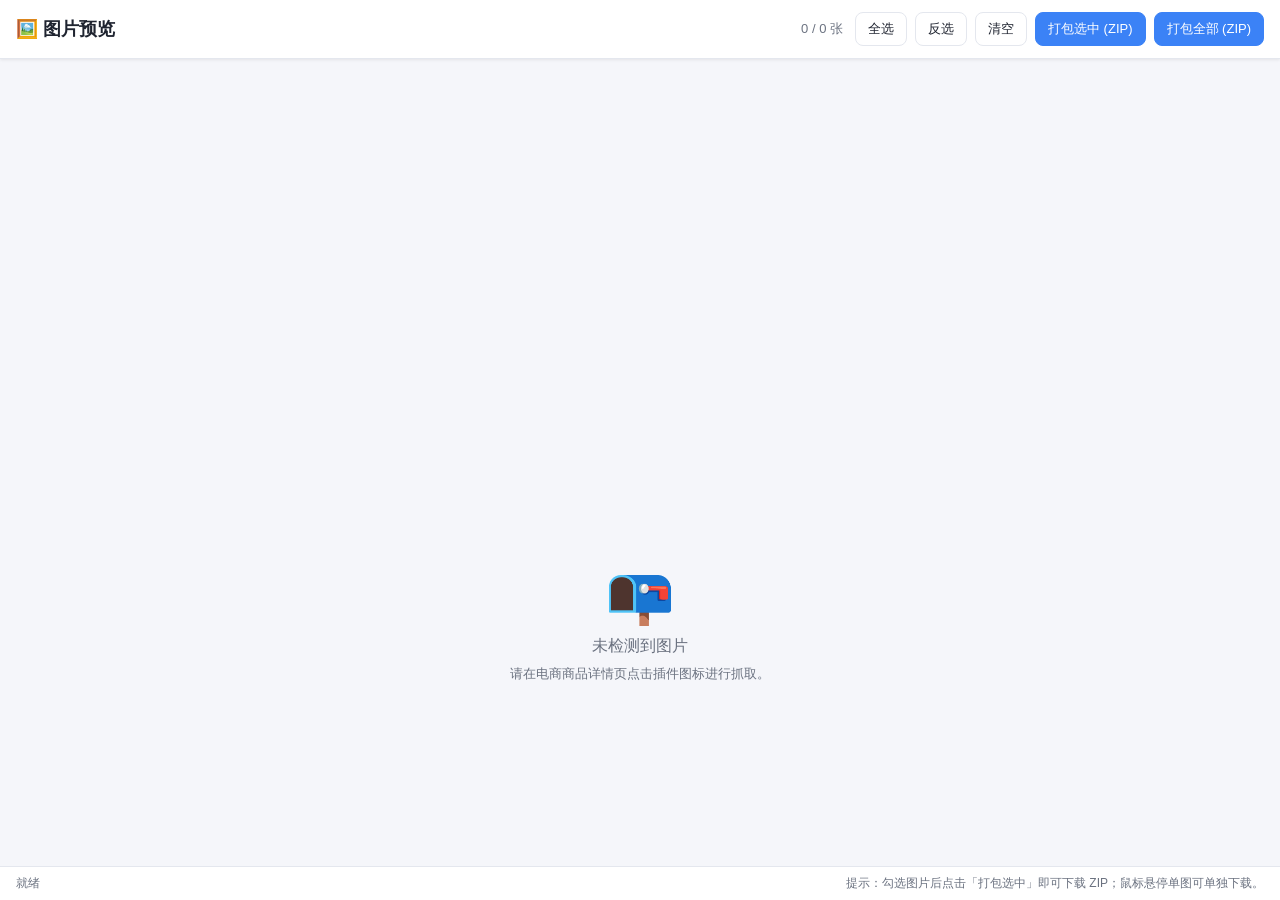
<file: ecommerce-image-plugin/viewer/viewer.html>
<!DOCTYPE html>
<html lang="zh-CN">
<head>
  <meta charset="UTF-8" />
  <meta name="viewport" content="width=device-width, initial-scale=1.0" />
  <title>电商图片下载助手 - 图片预览</title>
  <link rel="stylesheet" href="viewer.css" />
</head>
<body>
  <header class="toolbar">
    <div class="toolbar-left">
      <h1>🖼️ 图片预览</h1>
      <span id="pageTitle" class="page-title" title=""></span>
    </div>
    <div class="toolbar-right">
      <span id="stat" class="stat">0 / 0 张</span>
      <button id="btnSelectAll" class="btn">全选</button>
      <button id="btnInvert" class="btn">反选</button>
      <button id="btnClear" class="btn">清空</button>
      <button id="btnDownloadSelected" class="btn btn-primary">打包选中 (ZIP)</button>
      <button id="btnDownloadAll" class="btn btn-primary">打包全部 (ZIP)</button>
    </div>
  </header>

  <main id="grid" class="grid"></main>

  <div id="empty" class="empty" hidden>
    <p class="empty-icon">📭</p>
    <p id="emptyText">未检测到图片</p>
    <p class="empty-hint">请在电商商品详情页点击插件图标进行抓取。</p>
  </div>

  <footer class="statusbar">
    <span id="status" class="status">就绪</span>
    <span class="hint">提示：勾选图片后点击「打包选中」即可下载 ZIP；鼠标悬停单图可单独下载。</span>
  </footer>

  <script src="viewer.js"></script>
</body>
</html>
</file>
<file: ecommerce-image-plugin/viewer/viewer.css>
:root {
  --bg: #f5f6fa;
  --card-bg: #ffffff;
  --border: #e4e7ee;
  --text: #1f2430;
  --text-dim: #6b7280;
  --primary: #3b82f6;
  --primary-hover: #2563eb;
  --accent: #f97316;
  --radius: 10px;
  --shadow: 0 1px 3px rgba(0, 0, 0, 0.08);
}

* {
  box-sizing: border-box;
  margin: 0;
  padding: 0;
}

body {
  font-family: -apple-system, BlinkMacSystemFont, "Segoe UI", "PingFang SC",
    "Microsoft YaHei", sans-serif;
  background: var(--bg);
  color: var(--text);
  min-height: 100vh;
  display: flex;
  flex-direction: column;
}

/* ---- 顶部工具栏 ---- */
.toolbar {
  position: sticky;
  top: 0;
  z-index: 10;
  display: flex;
  align-items: center;
  justify-content: space-between;
  gap: 12px;
  padding: 12px 16px;
  background: var(--card-bg);
  border-bottom: 1px solid var(--border);
  box-shadow: var(--shadow);
  flex-wrap: wrap;
}

.toolbar-left {
  display: flex;
  align-items: baseline;
  gap: 10px;
  min-width: 0;
}

.toolbar-left h1 {
  font-size: 18px;
  white-space: nowrap;
}

.page-title {
  color: var(--text-dim);
  font-size: 12px;
  overflow: hidden;
  text-overflow: ellipsis;
  white-space: nowrap;
  max-width: 320px;
}

.toolbar-right {
  display: flex;
  align-items: center;
  gap: 8px;
  flex-wrap: wrap;
}

.stat {
  color: var(--text-dim);
  font-size: 13px;
  margin-right: 4px;
  font-variant-numeric: tabular-nums;
}

.btn {
  border: 1px solid var(--border);
  background: var(--card-bg);
  color: var(--text);
  padding: 7px 12px;
  border-radius: 8px;
  cursor: pointer;
  font-size: 13px;
  transition: all 0.15s ease;
}

.btn:hover {
  border-color: #c7cdd9;
  background: #f3f4f6;
}

.btn-primary {
  background: var(--primary);
  border-color: var(--primary);
  color: #fff;
  font-weight: 500;
}

.btn-primary:hover {
  background: var(--primary-hover);
  border-color: var(--primary-hover);
}

.btn:disabled {
  opacity: 0.5;
  cursor: not-allowed;
}

/* ---- 图片网格 ---- */
.grid {
  flex: 1;
  display: grid;
  grid-template-columns: repeat(auto-fill, minmax(180px, 1fr));
  gap: 14px;
  padding: 16px;
}

.card {
  position: relative;
  background: var(--card-bg);
  border: 1px solid var(--border);
  border-radius: var(--radius);
  overflow: hidden;
  box-shadow: var(--shadow);
  transition: transform 0.12s ease, box-shadow 0.12s ease;
  cursor: pointer;
}

.card:hover {
  transform: translateY(-2px);
  box-shadow: 0 6px 16px rgba(0, 0, 0, 0.12);
}

.card.selected {
  border-color: var(--primary);
  box-shadow: 0 0 0 2px rgba(59, 130, 246, 0.35);
}

.card .thumb {
  width: 100%;
  aspect-ratio: 1 / 1;
  object-fit: cover;
  display: block;
  background: #eef0f4;
}

.card .check {
  position: absolute;
  top: 8px;
  left: 8px;
  width: 20px;
  height: 20px;
  cursor: pointer;
  accent-color: var(--primary);
}

.card .download-single {
  position: absolute;
  bottom: 8px;
  right: 8px;
  background: rgba(0, 0, 0, 0.62);
  color: #fff;
  border: none;
  border-radius: 6px;
  padding: 5px 9px;
  font-size: 12px;
  cursor: pointer;
  opacity: 0;
  transition: opacity 0.15s ease;
}

.card:hover .download-single {
  opacity: 1;
}

.card .download-single:hover {
  background: var(--accent);
}

.card .index {
  position: absolute;
  bottom: 8px;
  left: 8px;
  background: rgba(0, 0, 0, 0.5);
  color: #fff;
  font-size: 11px;
  padding: 2px 6px;
  border-radius: 4px;
}

/* ---- 空状态 ---- */
.empty {
  flex: 1;
  display: flex;
  flex-direction: column;
  align-items: center;
  justify-content: center;
  gap: 8px;
  color: var(--text-dim);
  padding: 40px;
  text-align: center;
}

.empty-icon {
  font-size: 56px;
}

.empty-hint {
  font-size: 13px;
}

/* ---- 底部状态栏 ---- */
.statusbar {
  display: flex;
  align-items: center;
  justify-content: space-between;
  gap: 12px;
  padding: 8px 16px;
  background: var(--card-bg);
  border-top: 1px solid var(--border);
  font-size: 12px;
  color: var(--text-dim);
  flex-wrap: wrap;
}

.status.ok {
  color: #16a34a;
}

.status.err {
  color: #dc2626;
}

/* ---- 移动端适配 ---- */
@media (max-width: 640px) {
  .toolbar-left h1 {
    font-size: 16px;
  }
  .page-title {
    max-width: 160px;
  }
  .grid {
    grid-template-columns: repeat(auto-fill, minmax(120px, 1fr));
    gap: 10px;
    padding: 10px;
  }
  .toolbar-right .btn {
    padding: 7px 10px;
    font-size: 12px;
  }
  .card .download-single {
    opacity: 1;
    padding: 4px 7px;
    font-size: 11px;
  }
}
</file>
